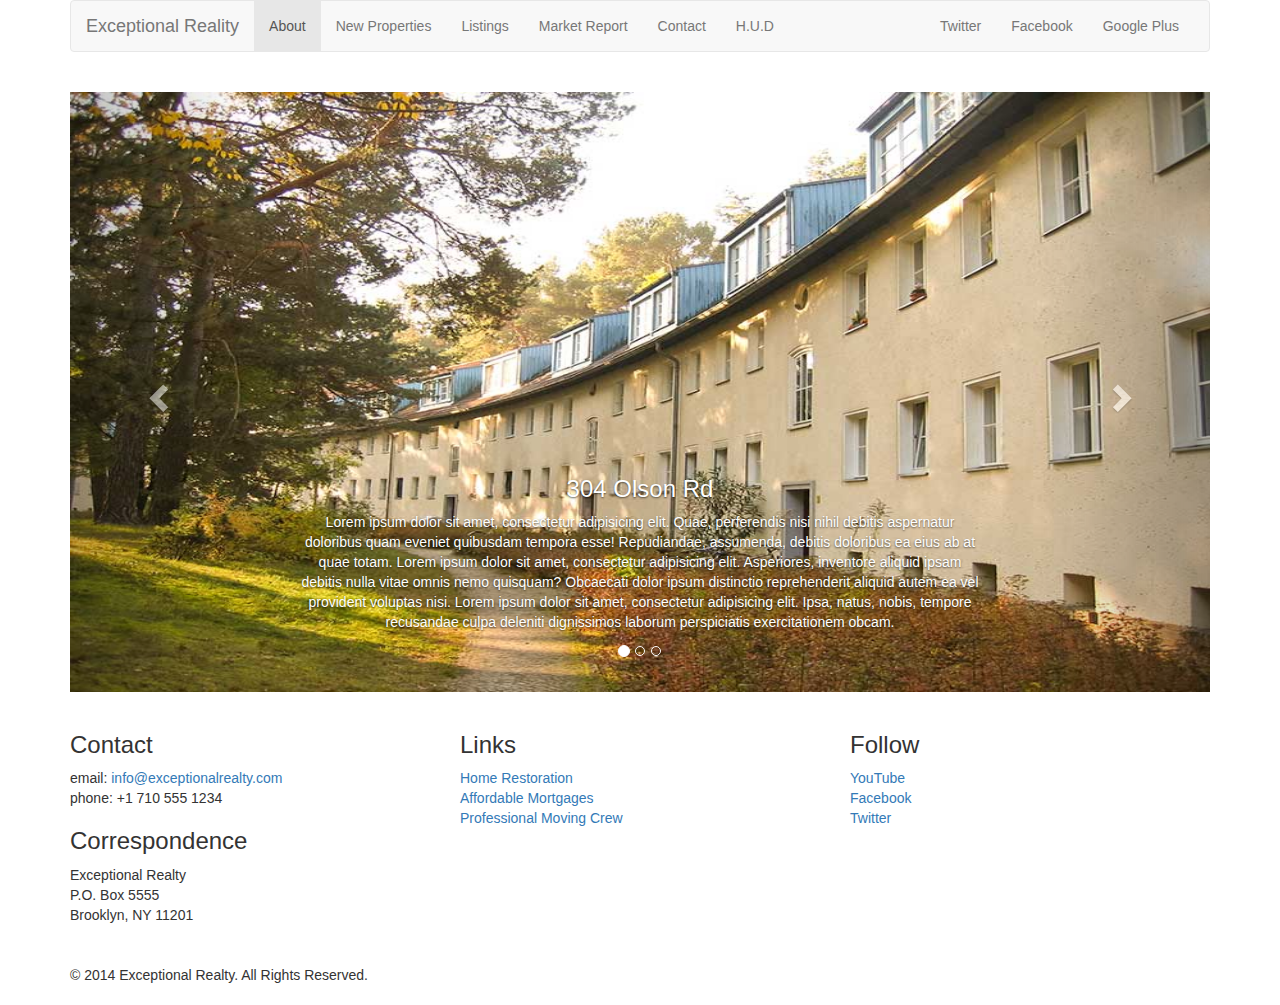
<file: new-properties.html>
<!DOCTYPE html>
<html lang="en">
  <head>
    <meta charset="utf-8">
    <meta http-equiv="X-UA-Compatible" content="IE=edge">
    <meta name="viewport" content="width=device-width, initial-scale=1">
    <!-- The above 3 meta tags *must* come first in the head; any other head content must come *after* these tags -->
    <title>Exceptional Realty Group - Luxury Homes - About</title>

    <!-- Bootstrap -->
    <link href="css/bootstrap.min.css" rel="stylesheet">
      <link rel="stylesheet" href="css/style.css">

    <!-- HTML5 shim and Respond.js for IE8 support of HTML5 elements and media queries -->
    <!-- WARNING: Respond.js doesn't work if you view the page via file:// -->
    <!--[if lt IE 9]>
      <script src="https://oss.maxcdn.com/html5shiv/3.7.3/html5shiv.min.js"></script>
      <script src="https://oss.maxcdn.com/respond/1.4.2/respond.min.js"></script>
    <![endif]-->
  </head>
  <body>
    <div class= "container">
      <div class= "row">
        <div class= "col-sm-12">
          <nav class="navbar navbar-default">
            <div class="container-fluid">
              <!-- Brand and toggle get grouped for better mobile display -->
              <div class="navbar-header">
                <button type="button" class="navbar-toggle collapsed" data-toggle="collapse" data-target="#bs-example-navbar-collapse-1" aria-expanded="false">
                  <span class="sr-only">Toggle navigation</span>
                  <span class="icon-bar"></span>
                  <span class="icon-bar"></span>
                  <span class="icon-bar"></span>
                </button>
                <a class="navbar-brand" href="#">Exceptional Reality</a>
              </div>

              <!-- Collect the nav links, forms, and other content for toggling -->
              <div class="collapse navbar-collapse" id="bs-example-navbar-collapse-1">
                <ul class="nav navbar-nav">
                  <li class="active"><a href="index.html">About<span class="sr-only">(current)</span></a></li>
                  <li><a href="new-properties.html">New Properties</a></li>
                  <li><a href="#">Listings</a></li>
                  <li><a href="#">Market Report</a></li>
                  <li><a href="#">Contact</a></li>
                  <li><a href="#" target="_blank">H.U.D</a></li>
                </ul>

                <ul class="nav navbar-nav navbar-right">

                <li>  <a class="twit" href="#" title="Twitter">Twitter</a> </li>
                <li> <a class="fbook" href="#" title="Facebook">Facebook</a> </li>
                <li>  <a class="gplus" href="#" title="Google Plus">Google Plus</a> </li>
                </ul>
              </div><!-- /.navbar-collapse -->
            </div><!-- /.container-fluid -->
          </nav>
      </div>
    </div>

    <div class="row">
      <div class="col-xs-12">
        <div id="carousel-example-generic" class="carousel slide" data-ride="carousel">
    <!-- Indicators -->
    <ol class="carousel-indicators">
      <li data-target="#carousel-example-generic" data-slide-to="0" class="active"></li>
      <li data-target="#carousel-example-generic" data-slide-to="1"></li>
      <li data-target="#carousel-example-generic" data-slide-to="2"></li>
    </ol>

    <!-- Wrapper for slides -->
    <div class="carousel-inner" role="listbox">
      <div class="item active">
        <img src="images/new-1.jpg" alt="304 Olson Rd">
        <div class="carousel-caption">
          <h3> 304 Olson Rd </h3>
          <p> Lorem ipsum dolor sit amet, consectetur adipisicing elit. Quae, perferendis nisi nihil debitis aspernatur
            doloribus quam eveniet quibusdam tempora esse! Repudiandae, assumenda, debitis doloribus ea eius ab at quae totam.
            Lorem ipsum dolor sit amet, consectetur adipisicing elit. Asperiores, inventore aliquid ipsam debitis nulla vitae omnis
            nemo quisquam? Obcaecati dolor ipsum distinctio reprehenderit aliquid autem ea vel provident voluptas nisi. Lorem ipsum
            dolor sit amet, consectetur adipisicing elit. Ipsa, natus, nobis, tempore recusandae culpa deleniti dignissimos
            laborum perspiciatis exercitationem obcam.</p>
        </div>
      </div>
      <div class="item">
        <img src="images/new-2.jpg" alt="9872 Fremont Dr">
        <div class="carousel-caption">
          <h3> 9872 Fremont Dr </h3>
          <p> Lorem ipsum dolor sit amet, consectetur adipisicing elit. Quae, perferendis nisi nihil debitis aspernatur
            doloribus quam eveniet quibusdam tempora esse! Repudiandae, assumenda, debitis doloribus ea eius ab at quae totam.
            Lorem ipsum dolor sit amet, consectetur adipisicing elit. Asperiores, inventore aliquid ipsam debitis nulla vitae omnis
            nemo quisquam? Obcaecati dolor ipsum distinctio reprehenderit aliquid autem ea vel provident voluptas nisi. Lorem ipsum
            dolor sit amet, consectetur adipisicing elit. Ipsa, natus, nobis, tempore recusandae culpa deleniti dignissimos
            laborum perspiciatis exercitationem obcam.</p>
        </div>
      </div>

    </div>

    <!-- Controls -->
    <a class="left carousel-control" href="#carousel-example-generic" role="button" data-slide="prev">
      <span class="glyphicon glyphicon-chevron-left" aria-hidden="true"></span>
      <span class="sr-only">Previous</span>
    </a>
    <a class="right carousel-control" href="#carousel-example-generic" role="button" data-slide="next">
      <span class="glyphicon glyphicon-chevron-right" aria-hidden="true"></span>
      <span class="sr-only">Next</span>
    </a>
  </div>
      </div>
    </div>

    <div class= "row">
      <div class= "col-sm-4">
        <h3>Contact</h3>
        <p>
          email: <a href="mailto:info@exceptionalrealty.com">info@exceptionalrealty.com</a><br>
          phone: +1 710 555 1234
        </p>
        <h3>Correspondence</h3>
        <address>
          Exceptional Realty<br>
          P.O. Box 5555<br>
          Brooklyn, NY 11201
        </address>
    </div>

    <div class= "col-sm-4">
      <h3>Links</h3>
      <p>
        <a href="#" target="_blank">Home Restoration</a><br>
        <a href="#" target="_blank">Affordable Mortgages</a><br>
        <a href="#" target="_blank">Professional Moving Crew</a>
      </p>
  </div>

  <div class= "col-sm-4">
    <h3>Follow</h3>
    <p>
      <a href="#" target="_blank">YouTube</a><br>
      <a href="#" target="_blank">Facebook</a><br>
      <a href="#" target="_blank">Twitter</a>
    </p>
</div>

  </div>

  <div class= "row">
    <div class= "col-sm-12">
      &copy; 2014 Exceptional Realty. All Rights Reserved.
  </div>
</div>
</div>
</file>
<file: css/style.css>
/*/////// MEDIA ////////*/

img, video, audio, iframe, table, form {
  width: 100%; /* IE */
  max-width: 100%; /* FF, Safari, Chrome */
}

.row {
  margin-bottom: 20px;
}

#carousel-example-generic .item img {
  height: auto;
}

.carousel-caption p {
  display: none;
}

@media only screen and (min-width: 768px) {

  #carousel-example-generic .item img {
    height: 384px;
  }
}

@media only screen and (min-width: 992px) {
  #carousel-example-generic .item img {
    height: 496px;
  }
  .carousel-caption p {
    display:block;
  }
}

@media only screen and (min-width: 1200px) {
  #carousel-example-generic .item img {
    height: 600px;
  }
}
</file>
